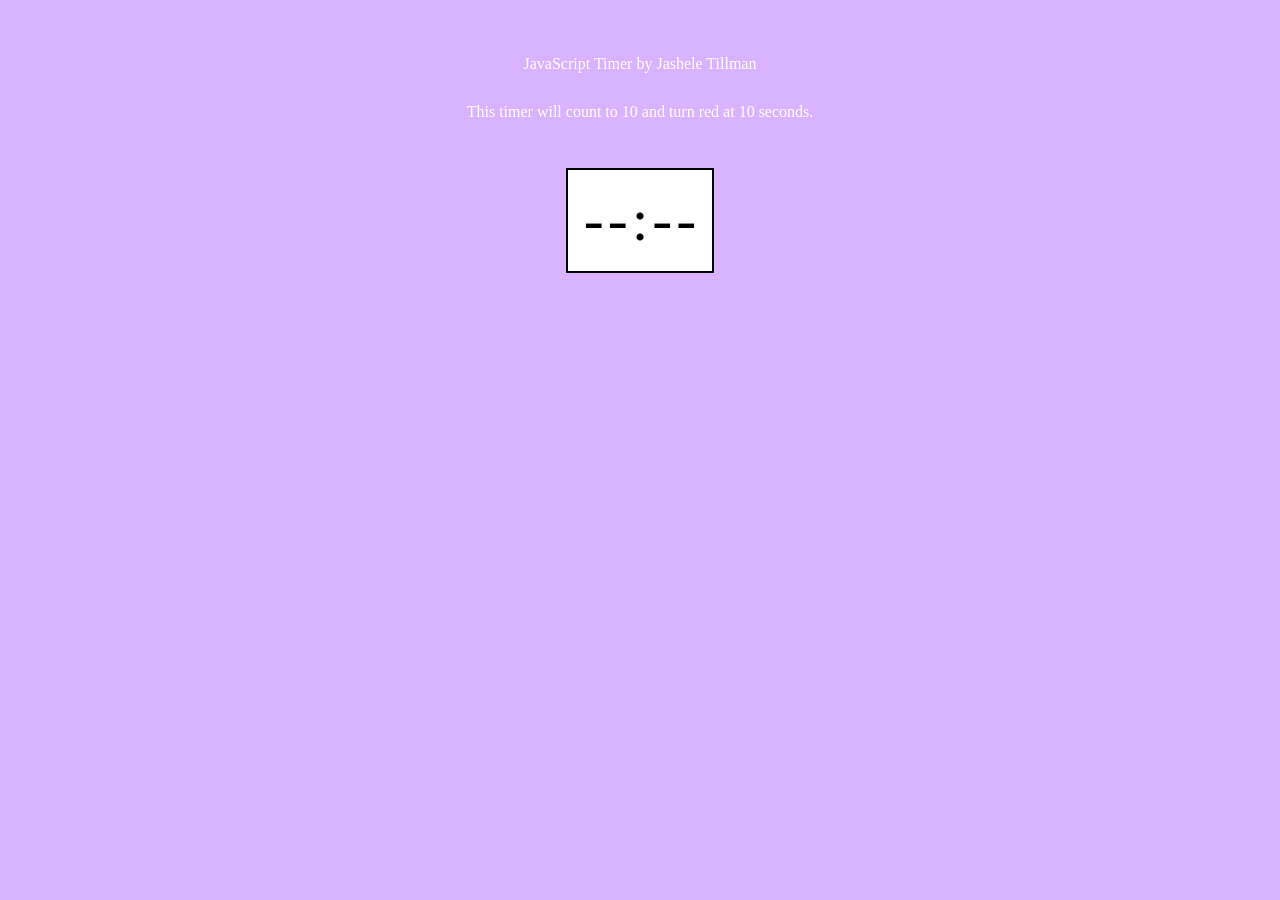
<file: stretch-assignment/digital_timer/index.html>
<!DOCTYPE html>
<html>
  <head>
    <title>Jashele's Timer</title>
    <link rel="stylesheet" href="./styles.css">
  </head>
  <body>

    <script src="./timer.js"></script>


    <div class="name">
    JavaScript Timer by Jashele Tillman <br />
    This timer will count to 10 and turn red at 10 seconds.
    </div>
    
    <div id="digits">
    
      <div class="digit" id="secondTens">-</div>
      <div class="digit" id="secondOnes">-</div>
      <div class="digit" id="colon">:</div>
      <div class="digit" id="msHundreds">-</div>
      <div class="digit" id="msTens">-</div>
      
    </div>
    </div>
  </body>
</html>
</file>
<file: stretch-assignment/digital_timer/styles.css>
body {
    display: flex;
    flex-direction: column;
    justify-content: center;
    align-items: center;
    background-color: #d9b3ff;
  }
  .name {
    color: white;
    font-family: verdana;
    padding: 2em;
    line-height: 3em;
    text-align: center;
  }
  
  #digits {
    background-color: white;
    padding: 1em;
    border: 2px solid black;
  }
  
  .digit {
    display: inline-block;
    font-size: 60px;
    color: black;
  }
</file>
